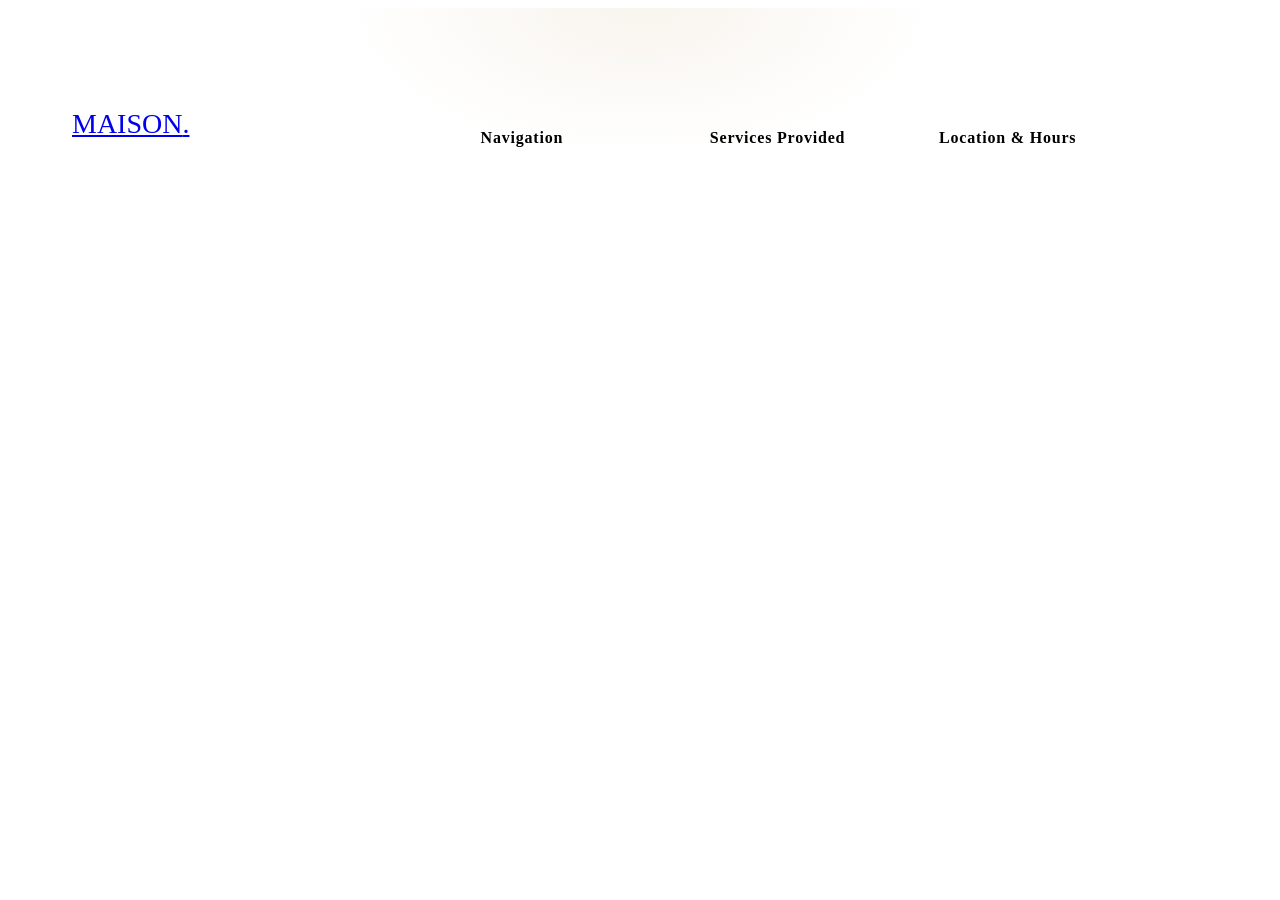
<file: footer.html>
<!DOCTYPE html>
<html lang="en">

<head>
    <meta charset="UTF-8">
    <meta name="viewport" content="width=device-width, initial-scale=1.0">
    <title>footer</title>
    <link rel="stylesheet" href="footerstyle.css">
</head>

<body>
    <footer class="site-footer">
        <div class="footer-top">
            <div class="footer-brand">
               <a href="index.html" class="logo">MAISON<span>.</span></a>
                <p>A haute gastronomy sanctuary combining seasonal organic ingredients, artisanal mixology, and timeless
                    French-Mediterranean hospitality in Pathankot.</p>

                <!-- Social Icons with rounded transparent border & gold theme fill on hover -->
                <div class="social-links">
                    <a href="https://facebook.com" target="_blank" class="social-btn" aria-label="Facebook"><i
                            class="fa-brands fa-facebook-f"></i></a>
                    <a href="https://whatsapp.com" target="_blank" class="social-btn" aria-label="WhatsApp"><i
                            class="fa-brands fa-whatsapp"></i></a>
                    <a href="https://instagram.com" target="_blank" class="social-btn" aria-label="Instagram"><i
                            class="fa-brands fa-instagram"></i></a>
                </div>
            </div>

            <div class="footer-col">
                <h4>Navigation</h4>
                <ul class="footer-links">
                    <li><a href="index.html">Home Experience</a></li>
                    <li><a href="services.html">Our Services</a></li>
                    <li><a href="#menu">Seasonal Menus</a></li>
                    <li><a href="about.html">About us</a></li>
                    <li><a href="#blogs">Our Blogs</a></li>
                    <li><a href="#reservation">Quick Reservation</a></li>
                </ul>
            </div>

            <div class="footer-col">
                <h4>Services Provided</h4>
                <ul class="footer-links">
                    <li><a href="#services">Private Dining Suites</a></li>
                    <li><a href="#services">Chef's Tasting Table</a></li>
                    <li><a href="#services">Corporate Gala Dinners</a></li>
                    <li><a href="#services">Artisanal Cocktail Lounge</a></li>
                    <li><a href="#services">Luxury Event Catering</a></li>
                </ul>
            </div>

            <div class="footer-col">
                <h4>Location & Hours</h4>
                <ul class="footer-links" style="color: rgba(255,255,255,0.7); line-height: 1.8;">
                    <li><i class="fa-solid fa-location-dot" style="color: var(--gold-primary); margin-right: 8px;"></i>
                        Pathankot, Punjab</li>
                    <li><i class="fa-solid fa-clock" style="color: var(--gold-primary); margin-right: 8px;"></i> Mon -
                        Sun: 12:00
                        PM - 11:30 PM</li>
                    <li><i class="fa-solid fa-phone" style="color: var(--gold-primary); margin-right: 8px;"></i> +91
                        6280039604
                    </li>
                </ul>
            </div>
        </div>

        <!-- Giant Glowing Website Name -->
        <h1 class="giant-glowing-title">MAISON</h1>

        <!-- Copyright and credits -->
        <div class="footer-bottom">
            <p>© 2026 <strong>MAISON Restaurant</strong>. All rights reserved. Created by <strong>LiinStudio</strong>.
            </p>
        </div>
    </footer>
</body>

</html>
</file>
<file: footerstyle.css>
.site-footer {
  background-color: var(--bg-dark);
  color: var(--text-light);
  padding: 100px 5vw 40px;
  position: relative;
  overflow: hidden;
}

/* Pseudo elements for glow effects */
.site-footer::before {
  content: '';
  position: absolute;
  top: 0;
  left: 10%;
  right: 10%;
  height: 1px;
  background: linear-gradient(90deg, transparent, var(--gold-primary), transparent);
}

.site-footer::after {
  content: '';
  position: absolute;
  top: -150px;
  left: 50%;
  transform: translateX(-50%);
  width: 600px;
  height: 300px;
  background: radial-gradient(ellipse, rgba(199, 168, 117, 0.12) 0%, transparent 70%);
  pointer-events: none;
}

.footer-top {
  display: grid;
  grid-template-columns: 2fr 1fr 1fr 1.5fr;
  gap: 50px;
  max-width: 1300px;
  margin: 0 auto 80px;
  position: relative;
  z-index: 2;
}

.footer-brand .logo {
  font-size: 28px;
  width: fit-content;
  margin-bottom: 14px;
}

.footer-brand p {
  color: rgba(255, 255, 255, 0.7);
  font-size: 1rem;
  line-height: 1.7;
  margin-bottom: 30px;
  max-width: 380px;
}

/* Social icons with rounded transparent border & hover theme fill */
.social-links {
  display: flex;
  gap: 14px;
}

.social-btn {
  width: 48px;
  height: 48px;
  border-radius: 50%;
  background: transparent;
  border: 1px solid rgba(255, 255, 255, 0.2);
  color: #FFF;
  display: flex;
  align-items: center;
  justify-content: center;
  font-size: 18px;
  transition: all 0.4s var(--ease-out);
}

.social-btn:hover {
  background: var(--gold-primary);
  border-color: var(--gold-primary);
  color: var(--bg-dark);
  transform: translateY(-4px) rotate(8deg);
  box-shadow: 0 8px 20px rgba(199, 168, 117, 0.4);
}

.footer-col h4 {
  font-family: var(--font-heading);
  font-size: 1rem;
  color: var(--gold-light);
  margin-bottom: 14px;
  letter-spacing: 0.05em;
}

.footer-links {
  list-style: none;
}

.footer-links li {
  margin-bottom: 10px;
  font-size: 0.9rem;
}

.footer-links a {
  color: rgba(255, 255, 255, 0.7);
  font-size: 0.9rem;
  transition: all 0.3s ease;
}

.footer-links a:hover {
  color: var(--gold-primary);
  padding-left: 6px;
}

/* Giant Glowing Restaurant Name Text */
.giant-glowing-title {
  text-align: center;
  font-family: var(--font-heading);
  font-size: clamp(3.5rem, 9vw, 6.5rem);
  /* 4-5rem+ responsive size */
  font-weight: 800;
  letter-spacing: 0.15em;
  text-transform: uppercase;
  margin: 40px 0 20px;
  background: linear-gradient(135deg, #FFFFFF 0%, var(--gold-light) 50%, var(--gold-primary) 100%);
  -webkit-background-clip: text;
  -webkit-text-fill-color: transparent;
  text-shadow: 0 0 30px var(--gold-glow);
  position: relative;
  z-index: 2;
}

.footer-bottom {
  border-top: 1px solid rgba(255, 255, 255, 0.1);
  padding-top: 30px;
  text-align: center;
  color: rgba(255, 255, 255, 0.5);
  font-size: 0.95rem;
  position: relative;
  z-index: 2;
}

.footer-bottom strong {
  color: var(--gold-light);
}


@media (max-width: 1024px) {
  .contact-container {
    grid-template-columns: 1fr;
  }

  .map-box {
    min-height: 380px;
  }

  .footer-top {
    grid-template-columns: 1fr 1fr;
  }

  .blog-card {
    min-width: 100%;
    /* Single card on mobile/tablet */
  }

  .gallery-grid {
    grid-template-columns: repeat(2, 1fr);
  }

  .gallery-item:nth-child(n) {
    grid-column: span 1;
    grid-row: span 1;
  }
}

@media (max-width: 768px) {
  .site-header {
    top: 10px;
    padding: 0 12px;
  }

  .navbar {
    height: 64px;
    padding: 0 20px;
  }

  .menu-toggle {
    display: block;
  }

  .nav-links {
    position: absolute;
    top: 75px;
    left: 0;
    right: 0;
    background: rgba(18, 19, 17, 0.96);
    backdrop-filter: blur(20px);
    border-radius: 20px;
    padding: 24px;
    flex-direction: column;
    gap: 15px;
    border: 1px solid rgba(199, 168, 117, 0.3);
    display: none;
  }

  .nav-links.open {
    display: flex;
  }

  .nav-cta {
    margin-left: 0;
    width: 100%;
    text-align: center;
  }

  .menu-cta-box {
    flex-direction: column;
    text-align: center;
    padding: 35px 24px;
  }

  .footer-top {
    grid-template-columns: 1fr;
  }
}
</file>
